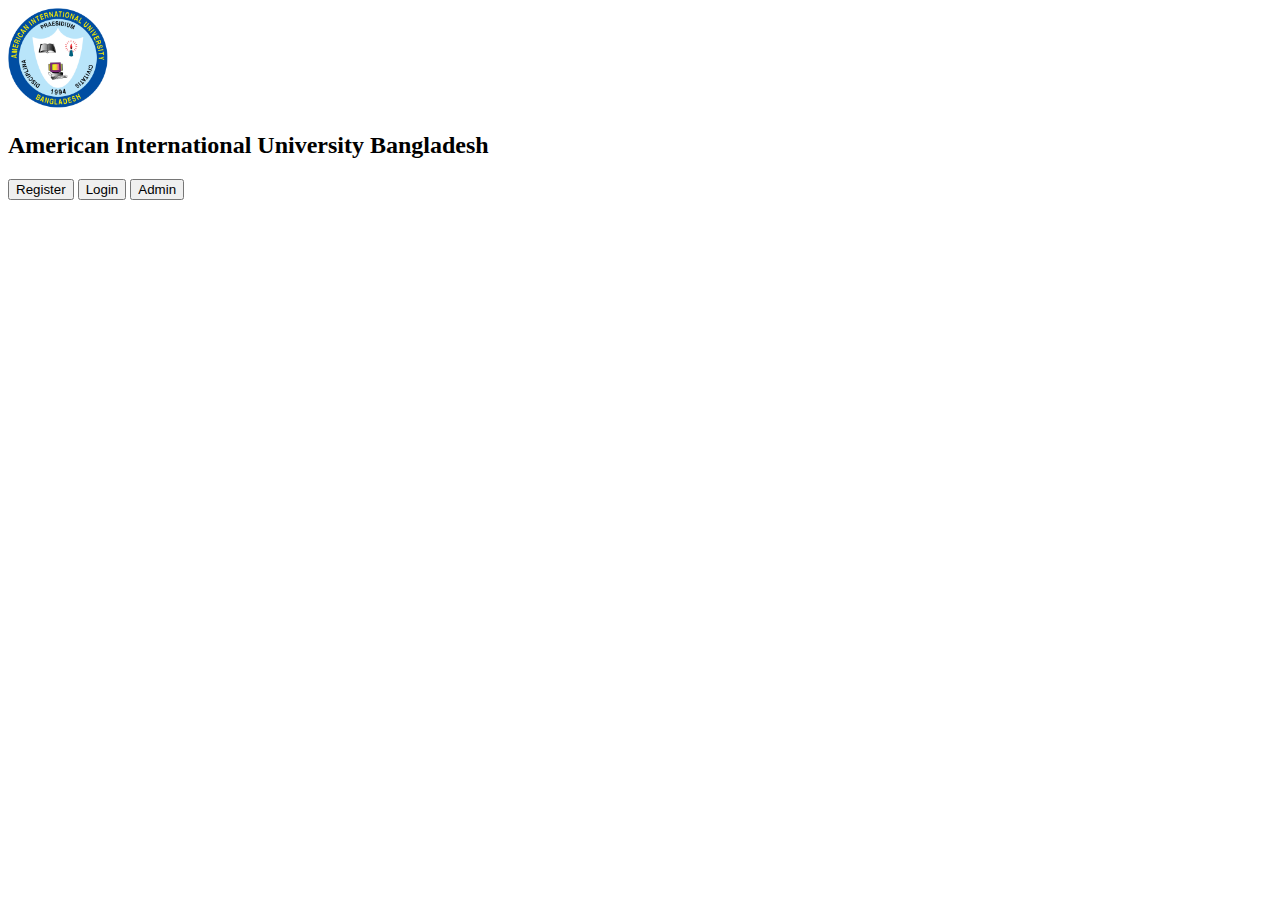
<file: index.html>
<!DOCTYPE html>
<html lang="en">
<head>
    <meta charset="UTF-8">
    <meta http-equiv="X-UA-Compatible" content="IE=edge">
    <meta name="viewport" content="width=device-width, initial-scale=1.0">
    <title>Student Portal</title>
    <link href="https://cdn.jsdelivr.net/npm/bootstrap@5.3.0-alpha3/dist/css/bootstrap.min.css" rel="stylesheet"
        integrity="sha384-KK94CHFLLe+nY2dmCWGMq91rCGa5gtU4mk92HdvYe+M/SXH301p5ILy+dN9+nJOZ" crossorigin="anonymous">
    <link rel="stylesheet" href="Asset/css/main.css">

</head>
<body>
    <div class="nav">
        <div>
            <nav class="navbar bg-body-tertiary">
                <div class="container-fluid">
                    <a class="navbar-brand" href="#">
                        <img src="Asset/images/American_International_University-Bangladesh_Monogram.svg.png" alt="Logo" width="100" height="100"
                            class="d-inline-block align-text-top">
                        
                    </a>
                </div>
                <div>
                    <h2>American International University Bangladesh</h2>
                </div>
            </nav>
    
        </div>
        <div class="btns">
            <button type="button" id="btn1" class="btn btn-outline-primary">Register</button>
            <button type="button" id="btn2" class="btn btn-outline-secondary">Login</button>
            <button type="button" id="btn3" class="btn btn-outline-success">Admin</button>
        </div>
    </div>

   

    <div class="reg">
        <div> 
            <button id="back" >Go Back</button>
        </div>
        

        <h1>
            Register Here
        </h1>
        <div class="mb-3">
            <label class="form-label">Enter your name</label>
            <input type="text" id="name" placeholder="Name">

        </div>
        <div class="mb-3">
            <label class="form-label">Enter your roll</label>
            <input type="number" id="roll" placeholder="Roll no">

        </div>
        <div class="mb-3">
            <label for="select" class="form-label">select</label>
            <select id="dept" class="form-select" required>
                <option>none</option>
                <option>B.Sc CSE</option>
                <option>B.Sc EEE</option>
                <option>B.Sc Physics</option>
                <option>B.Sc Chemistry</option>
                <option>B.Sc Mathematics</option>

            </select>
        </div>
        <div class="mb-3">
            <label class="form-label">Enter your contact number</label>
            <input type="number" id="phn" placeholder="123-45-678"
                pattern="[0-9]{3}-[0-9]{2}-[0-9]{3}" required>

        </div>
        <div class="mb-3">
            <label class="form-label">Email address</label>
            <input type="email" id="email1" placeholder="Email" required>

        </div>
        <div class="mb-3">
            <label for="exampleInputPassword1" class="form-label">Password</label>
            <input type="password" id="password">
        </div>
        <button onclick="register()" >Add</button>

    </div>


    <div class="login">
        
        <div class="mb-3">
            <label for="exampleInputEmail1" class="form-label">Email address</label>
            <input type="email" class="form-control" id="email" aria-describedby="emailHelp">
        </div>

        <div class="mb-3">
            <label for="exampleInputPassword1" class="form-label">Password</label>
            <input type="password" class="form-control" id="Password1">
        </div>
        <button onclick="login()" id="log" type="submit" class="btn btn-primary">Login</button>
        <button id="back2" class="btn btn-primary">Back</button>
    </div>

    <div class="logInSucces">
        <h2>Welcome, <span id="loggedInName"></span>!</h2>
        <form id="studentForm">
          <label for="name">Name:</label>
          <input type="text" id="name2">
          
          <label for="roll">Roll:</label>
          <input type="text" id="roll2"><br>
          
          <label for="dept">Department:</label>
          <input type="text" id="dept2"><br>
          
          <label for="phn">Phone:</label>
          <input type="text" id="phn2"><br>
          
        
        </form>
        <button id="updateButton" type="button">Update</button>
        <button id="back3" type="button">Back</button>
    </div>

    <div class="adminLogin">
        <h2>Admin Login</h2>
        <label for="adminEmail">Email:</label>
        <input type="email" id="adminEmail">
        
        <label for="adminPassword">Password:</label>
        <input type="password" id="adminPassword">
        
        <button onclick="adminLogin()">Login</button>
    </div>

    <div class="adminSection">
        <h2>Student Data</h2>
        <table id="studentTable">
        <thead>
        <tr>
            <th>Name</th>
            <th>Roll</th>
            <th>Department</th>
            <th>Phone</th>
            <th>Action</th>
        </tr>
        </thead>
        <tbody id="studentData">
      
        </tbody>
        </table>
    </div>



    <div class="adminStdUpdate">
        
        <form id="studentUpdateForm">
          <br><label for="name">Name:</label>
          <input type="text" value="" id="name3"><br><br>
          
          <label for="roll">Roll:</label>
          <input type="text" id="roll3"><br><br>
          
          <label for="dept">Department:</label>
          <input type="text" id="dept3"><br><br>
          
          <label for="phn">Phone:</label>
          <input type="text" id="phn3"><br><br>
          
        
        </form>
        <button id="updateButton2" type="button">Update</button>
        <!-- <button id="back4" type="button">Back</button> -->
    </div>
      

      
      
    
    <script src="https://ajax.googleapis.com/ajax/libs/jquery/3.6.0/jquery.min.js" type="text/javascript"></script>
    <script src="https://cdn.jsdelivr.net/npm/bootstrap@5.3.0-alpha3/dist/js/bootstrap.bundle.min.js"
        integrity="sha384-ENjdO4Dr2bkBIFxQpeoTz1HIcje39Wm4jDKdf19U8gI4ddQ3GYNS7NTKfAdVQSZe"
        crossorigin="anonymous"></script>
    <script src="Asset/js/index.js"></script>

   
</body>
</html>
</file>
<file: Asset/css/main.css>
.reg{
    display: none;
    
}

.login{
    display: none;
}
.logInSucces{
    display: none;
}

.adminLogin{
    display: none;
}
.adminSection{
    display: none;
}

.adminStdUpdate{
    display: none;
}
</file>
